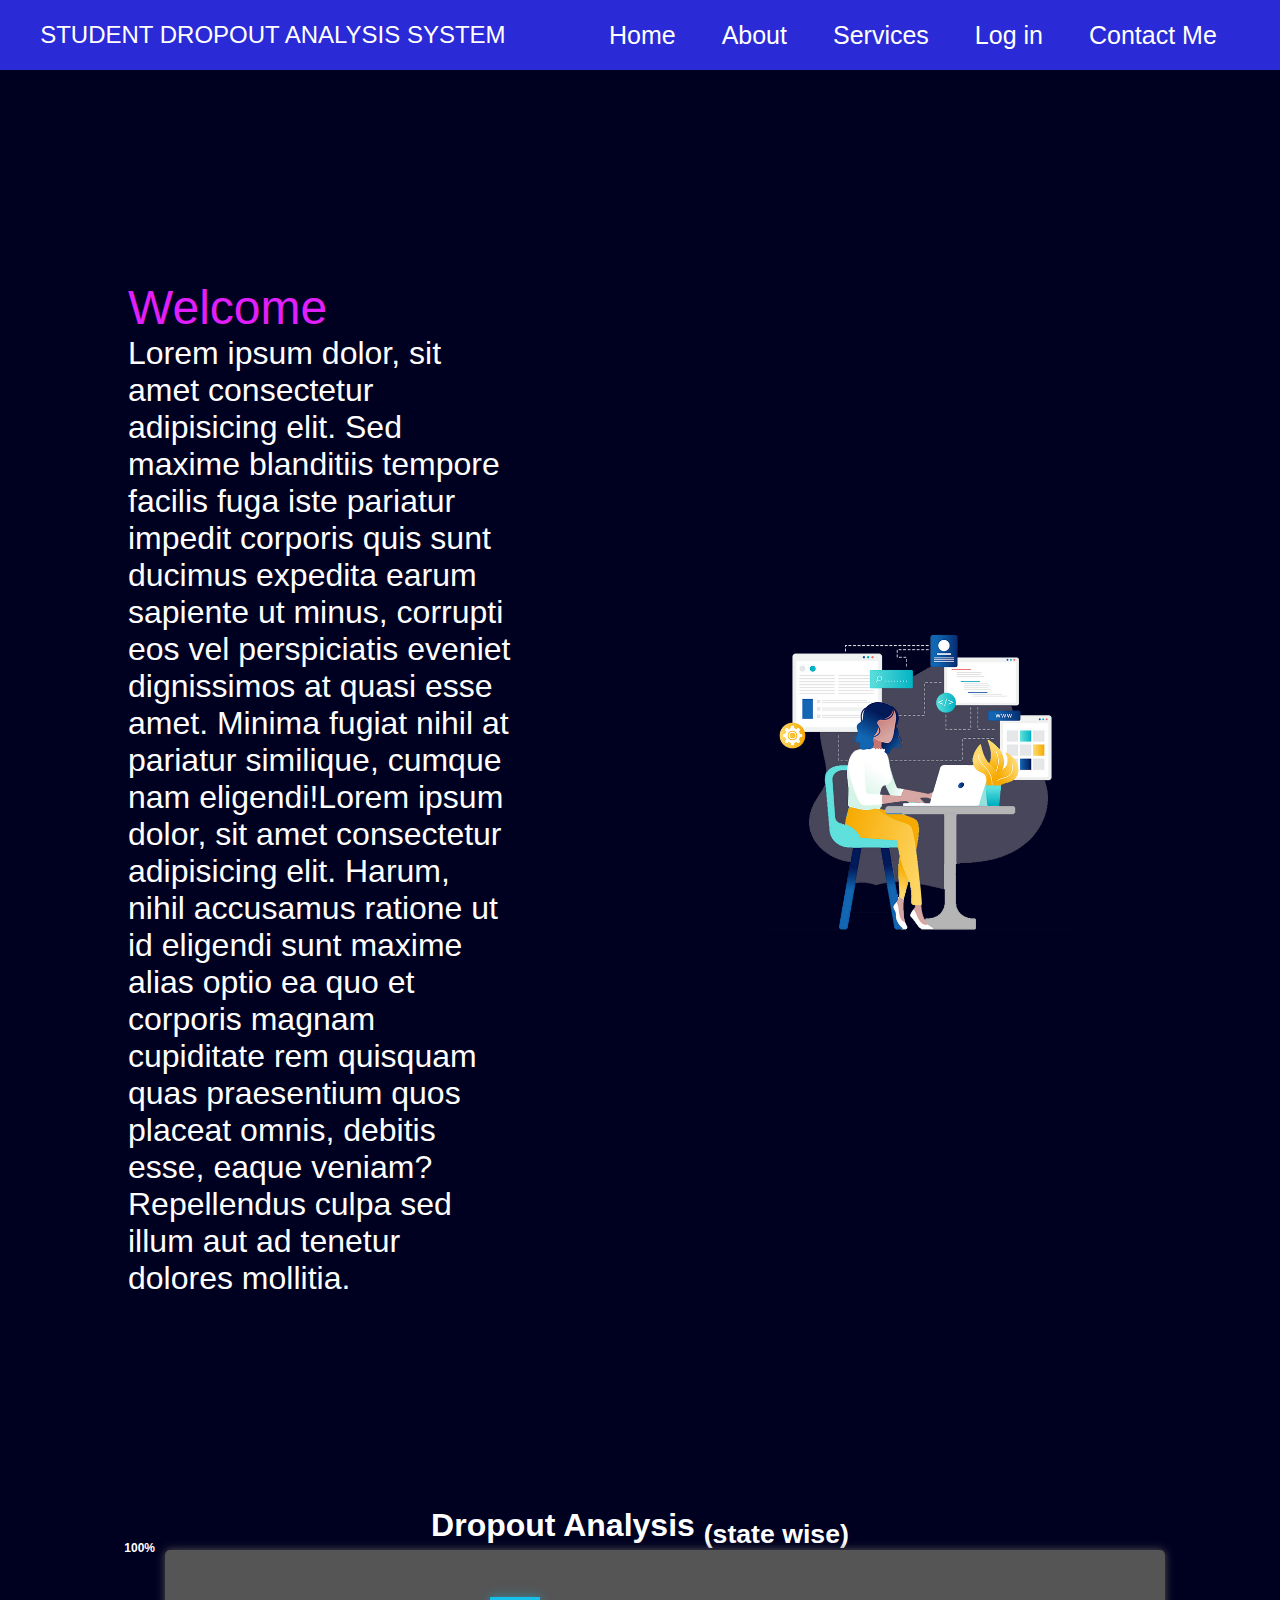
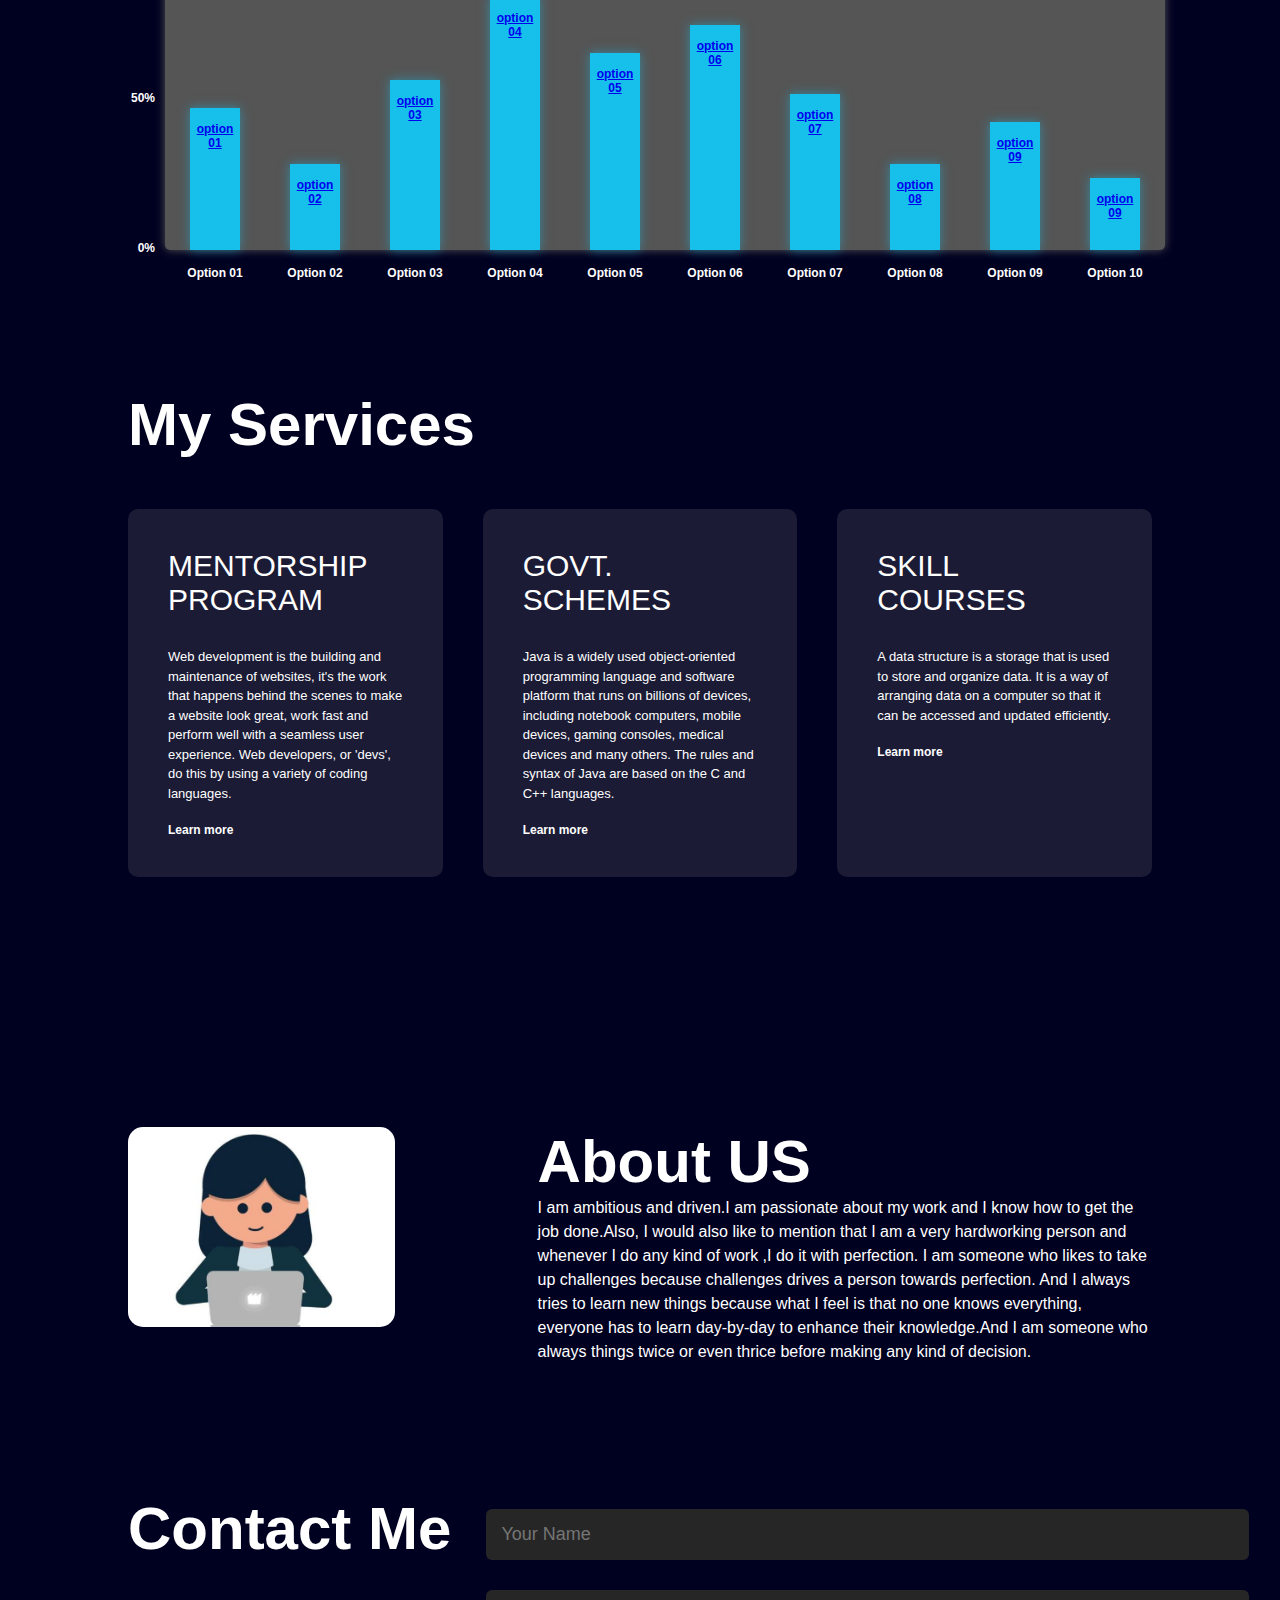
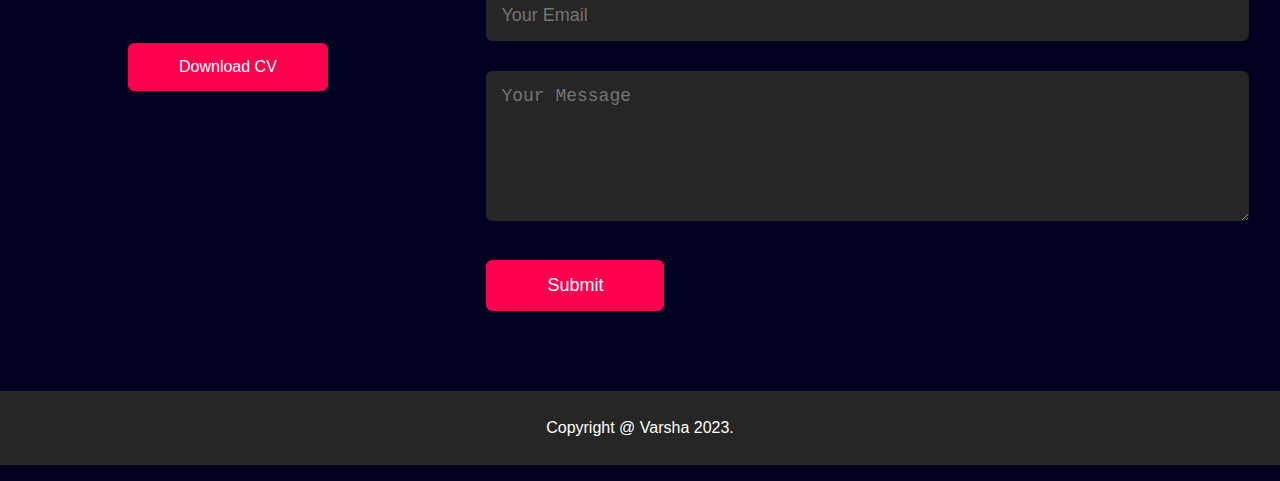
<file: index.html>
<!DOCTYPE html>
<html lang="en">
<head>
    <meta charset="UTF-8">
    <meta name="viewport" content="width=device-width, initial-scale=1.0">
    <title>STUDENT DROPOUT ANALYSIS</title>
    
    <link rel="stylesheet" href="style1.css">
    
    <link rel="preconnect" href="https://fonts.googleapis.com">
<link rel="preconnect" href="https://fonts.gstatic.com" crossorigin>
<link href="https://fonts.googleapis.com/css2?family=Labrada&family=Roboto:ital@1&display=swap" rel="stylesheet">
    <style>
        *{
            margin:0;
            padding:0;
        }
        body{
        background-color:rgb(0,0,33);
        color:white;
        font-family: 'Poppins', sans-serif;
        }
        nav{
            display: flex;
            justify-content: space-around;
            align-items:center;
            height: 70px;
            background-color: rgb(42, 42, 214);
        }
        nav ul{
            display: flex;
            justify-content: center;
        }
        nav ul li{
            list-style:none;
            margin:0 23px;
        }

        nav ul li a{
            text-decoration: none;
            color:white;
        }
        nav ul li :hover{
            color:rgb(209, 46, 204);
            font: size 1.04rem;
        }
        main hr
        {
            border:0;
            background: #9c97f1;
            height:1.2px;
            margin:40px 84px;

        }
        .left{
            font-size:1.5rem;
        }
        .firstSection{
            display: flex;
            justify-content: space-around;
            align-items:center;
            margin: 140px 0;


            
        }

        .firstSection > div{ 
            width:30%;
        }
        .leftSection{
            font-size: 3rem;
            margin:70px 0;

        }
        .rightSection img{
            
            width: 80%;
            margin: 50px 0;
        

        }
        .purple{
            color:rgb(225, 31, 250);
        }
        .text-gray
        {
            color:gray;
        }

        #element {
            color:rgb("170,107,228");

        }
        .secondSection
        {
            max-width:80vw;
            margin:auto;
            height:80vh;

        }

        .secondSection h1{
            font-size:1.9rem;
        }

        .secondSection .box {
            background: white;
            width:80vw;
            height: 2px;
            margin:56px 0;
            display: flex;
        }
        .secondSection .vertical{
            height:93px;
            width:1px;
            background-color: white;
            margin:0 100px;
        }
        .image-top{
            width: 23px;
            position:relative;
            top: -32px;
            left: -9px;
        }

        .vertical-title{
            position:relative;
            top:75px;
            width:150px;

        }
        .vertical-desc{
            position:relative;
            top:86px;
            color:gray;
            width:150px;
            font-size:9px;

        }


    </style>
</head>
<body>
    <header>
        <nav>
            <div class="left">STUDENT DROPOUT ANALYSIS SYSTEM</div>
            <div class="right">
                <ul id="sidemenu">
                    <li><a href="#home">Home</a></li>                    
                    <li><a href="#about">About</a></li>
                    <li><a href="#services">Services</a></li>
                    <li><a href="form.html">Log in</a></li>
                    <li><a href="#contact">Contact Me</a></li>
                    <i class="fa-sharp fa-solid fa-xmark" onclick="closemenu()"></i>
                </ul>
                <i class="fa-solid fa-bars" onclick="openmenu()"></i>
            </div>
        </nav>
    </header>
    <main>
        <section class="firstSection">
            <div class="leftSection">
                <span class="purple">Welcome</span> 
                <div class="leftSection_content">Lorem ipsum dolor, sit amet consectetur adipisicing elit. Sed maxime blanditiis tempore facilis fuga iste pariatur impedit corporis quis sunt ducimus expedita earum sapiente ut minus, corrupti eos vel perspiciatis eveniet dignissimos at quasi esse amet. Minima fugiat nihil at pariatur similique, cumque nam eligendi!Lorem ipsum dolor, sit amet consectetur adipisicing elit. Harum, nihil accusamus ratione ut id eligendi sunt maxime alias optio ea quo et corporis magnam cupiditate rem quisquam quas praesentium quos placeat omnis, debitis esse, eaque veniam? Repellendus culpa sed illum aut ad tenetur dolores mollitia.</div>
               
                <span id="element"></span>
            </div>
            <div class="rightSection">
<img src="bg.png" alt="">
            </div>
        
    </main>
    
        <!--chart start-->
        <!-- <div class="chart">
            <div class="bar-container">
              <div class="bar" data-percentage="50"></div>
              <div class="bar" data-percentage="30"></div>
              <div class="bar" data-percentage="60"></div>
              <div class="bar" data-percentage="90"></div>
              <div class="bar" data-percentage="80"></div>
            </div>
          </div> -->
        <center><h1>Dropout Analysis <sub>(state wise)</sub></h1></center>
          <div class="chart">
            <ul class="numbers">
              <li><span>100%</span></li>
              <li><span>50%</span></li>
              <li><span>0%</span></li>
            </ul>
            <ul class="bars">
              <li>
                <div class="bar" data-percentage="50">
                    <a href="option01.htm">option 01</a>
                </div>
                <span>Option 01</span>
                
              </li>
              <li>
                <div class="bar" data-percentage="30">
                    <a href="option02.htm">option 02</a>
                </div>
                <span>Option 02</span>
              </li>
              <li>
                <div class="bar" data-percentage="60">
                    <a href="option03.htm">option 03</a>
                </div>
                <span>Option 03</span>
              </li>
              <li>
                <div class="bar" data-percentage="90">
                    <a href="option04.htm">option 04</a>
                </div>
                <span>Option 04</span>
              </li>
              <li>
                <div class="bar" data-percentage="70">
                    <a href="option05.htm">option 05</a>
                </div>
                <span>Option 05</span>
              </li>
              <li>
                <div class="bar" data-percentage="80">
                    <a href="option06.htm">option 06</a>
                </div>
                <span>Option 06</span>
              </li>
              <li>
                <div class="bar" data-percentage="55">
                    <a href="option07.htm">option 07</a>
                </div>
                <span>Option 07</span>
              </li>
              <li>
                <div class="bar" data-percentage="30">
                    <a href="option08.htm">option 08</a>
                </div>
                <span>Option 08</span>
              </li>
              <li>
                <div class="bar" data-percentage="45">
                    <a href="option09.htm">option 09</a>
                </div>
                <span>Option 09</span>
              </li>
              <li>
                <div class="bar" data-percentage="25">
                    <a href="option09.htm">option 09</a>
                </div>
                <span>Option 10</span>
              </li>
            </ul>
          </div>
          <script src="https://code.jquery.com/jquery-3.6.0.min.js"></script>
<script>
  $(function () {
    $(".bar").each(function (key, bar) {
      var percentage = $(this).data("percentage");
      $(this).animate(
        {
          height: percentage + "%",
        },
        1000
      );
    });
  });
</script>

          


<!-- -----------------------services---------------------------- -->
<div id="services">
    <div class="container">
        <h1 class="subtitle">My Services</h1>
        <div class="services-list">
            <div>
                <i class="fa-solid fa-code"></i>
                <!-- web-development icon -->
                <h2>MENTORSHIP PROGRAM</h2><br>
                <p>Web development is the building and maintenance of websites, it's the work that happens behind
                    the scenes to make a website look great, work fast and perform well with a seamless user
                    experience. Web developers, or 'devs', do this by using a variety of coding languages.</p>
                <h3><a href="mentorship.htm">Learn more</a></h3>
            </div>
            <div>
                <i class="fa-brands fa-java"></i>
                <!-- Java icon -->
                <h2>GOVT. SCHEMES</h2><br>
                <p>Java is a widely used object-oriented programming language and software platform that runs on
                    billions of devices, including notebook computers, mobile devices, gaming consoles, medical
                    devices and many others. The rules and syntax of Java are based on the C and C++ languages.</p>
                <h3><a href="govtschemes.htm">Learn more</a></h3>
            </div>
            <div>
                <i class="fa-brands fa-codepen"></i>
                <!-- DSA icon -->
                <h2>SKILL COURSES</h2><br>
                <p>A data structure is a storage that is used to store and organize data. It is a way of arranging
                    data on a computer so that it can be accessed and updated efficiently.</p>
                <h3><a href="skillcourse.htm">Learn more</a></h3>
            </div>

        </div>
    </div>
</div>
<!-- ----------------------portfolio------------------ -->
<!-- <div id="projects">
    <div class="container">
        <h1 class="subtitle">My Work</h1>
         
        <div class="work-list">
            <div class="work">
               
               <img src="image.jpg">
                <div class="layer">
                    <h3>Temperature Converter Web Application</h3><br />
                    <p>A temperature converter helps in the conversion of the measurement units of the temperature
                        recorded in a particular unit.</p>
                    <a href="https://github.com/Varshajha5/TEMPERATUREconverter"><i class="fa-solid fa-arrow-up-right-from-square"></i></a>
                </div>
            </div>
            <div class="work">
                <img src="https://wallpapercave.com/wp/wp8984777.png"
                    height="280px">
                <div class="layer">
                    <h3>TIC TAC TOE game web application</h3><br />
                    <p>TIC-TAC-TOE is a game in which two players take turns in drawing either an 'O' or an 'X' in one square of a grid consisting of nine squares.</p>
                    <a href="https://github.com/Varshajha5/TIC_TAC_TOE_GAME/tree/main"><i class="fa-solid fa-arrow-up-right-from-square"></i></a>
                </div>
            </div>
            <div class="work">
                <img src="calimg.png" height="280px">
                <div class="layer">
                    <h3>SIMPLE CALCULATOR Web Application</h3><br/>
                    <p>Calculator Web Application is the application used for performing basic mathematical operations like Addition,Subtraction,Multiplication & Divisions.</p>
                    <a href="https://github.com/Varshajha5/SIMPLECALCULATOR"><i class="fa-solid fa-arrow-up-right-from-square"></i></a>
                </div>
            </div>

        </div>
        <a href="https://github.com/Varshajha5" class="btn">See more</a>

    </div>
</div> -->
<div id="about">
    <div class="container">
        <div class="row">
            <div class="about-col-1">
                <img src="img2.jpg" alt="error" height="200">
            </div>
            <div class="about-col-2">
                <h1 class="subtitle">About US</h1>
                <p>I am ambitious and driven.I am passionate about my work and I know how to get the job done.Also, I would also like to mention that I am a very hardworking
                    person and whenever I do any kind of work ,I do it with
                    perfection. I am someone who likes to take up
                    challenges because challenges drives a person
                    towards perfection. And I always tries to learn new
                    things because what I feel is that no one knows
                    everything, everyone has to learn day-by-day to
                    enhance their knowledge.And I am someone who
                    always things twice or even thrice before making any
                    kind of decision.
                </p>

                
            </div>
        </div>
    </div>
</div>

<!-- ---------------------------contacts------------------------ -->
<div id="contact">
    <div class="container">
        <div class="row">
            <!-- for left column -->
            <div class="contact-left">
                <h1 class="sub-titles">Contact Me</h1>
                <!-- <p><i class="fa-solid fa-paper-plane"></i>jhavarsha482@gmail.com</p> -->
                <p><i class="fa-solid fa-phone"></i></p>
              
                
                <a href="RESUMEvkj.pdf" download class="btn btn2">Download CV</a>
                <!-- whenever we will cick Down...,it will start downloading -->
            </div>
            <!-- creating form for right column-->
            <div class="contact-right">
                <form name="submit-to-google-sheet">
                    <!-- the form name will be same as we have used for in JS (last-part) -->
                    <input type="text" name="Name" placeholder="Your Name" required>
                    <input type="email" name="Email" placeholder="Your Email" required>
                    <textarea name="Message" rows="6" placeholder="Your Message"></textarea>
                    <button type="submit" class="btn btn2">Submit</button>

                </form>
                <span id="msg"></span>
            </div>
        </div>

    </div>
    <div class="copy-right">
        <p>Copyright @ Varsha 2023.</p>
    </div>
</div>


</script>
 
</body>

</html>

<script type="text/javascript" src="script.js"></script>
    
</body>
</html>
</file>
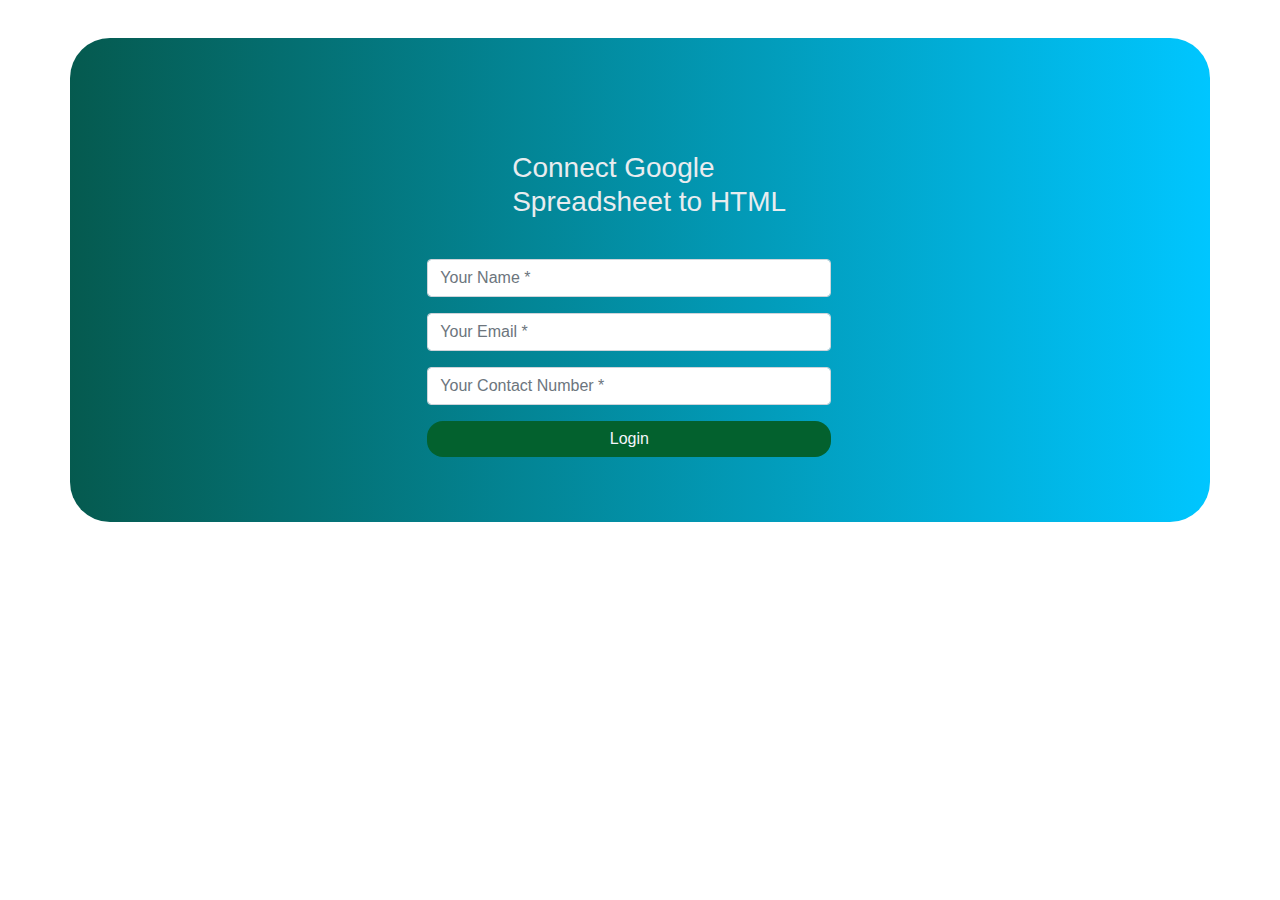
<file: form.html>
<!DOCTYPE html>
<html lang="en">
<head>
    <meta charset="UTF-8">
    <meta name="viewport" content="width=device-width, initial-scale=1.0">
    <title>Document</title>
    <link href="https://maxcdn.bootstrapcdn.com/bootstrap/4.1.1/css/bootstrap.min.css" rel="stylesheet" id="bootstrap-css">
    <style>
            .register .nav-tabs .nav-link:hover{
                border: none;
            }
            .text-align{
                margin-top: -3%;
                margin-bottom: -9%;

                padding: 10%;
                margin-left: 30%;
            }
            .form-new{
                margin-right: 22%;
                margin-left: 20%;
            }
            .register-heading{
                margin-left: 21%;
                margin-bottom: 10%;
                color: #e9ecef;
            }
            .register-heading h1{
                margin-left: 21%;
                margin-bottom: 10%;
                color: #e9ecef;
            }
            .register{
                background: -webkit-linear-gradient(left, #055a4f, #00c6ff);
                margin-top: 3%;
                padding: 3%;
                border-radius: 2.5rem;
            }
            .btnSubmit
            {
                width: 50%;
                border-radius: 1rem;
                padding: 1.5%;
                color: #fff;
                background-color: #03612e;
                border: none;
                cursor: pointer;
                margin-right: 6%;
                color: rgb(246, 246, 252);
                margin-top: 4%;
            }
    </style>

</head>
<body>
    
<div class="container register">
            <div class="row">
                <div class="col-md-12">
                        <div class="tab-pane fade show active text-align form-new" id="home" role="tabpanel" aria-labelledby="home-tab">
                            <h3 class="register-heading">Connect Google Spreadsheet to HTML</h3>
                            <div class="row register-form">
                                <div class="col-md-12">
                                    <form method="post" autocomplete="off" name="google-sheet">
                                        <div class="form-group">
                                            <input type="text" name="Name" class="form-control" placeholder="Your Name *" value="" required=""/>
                                        </div>
                                        <div class="form-group">
                                            <input type="text" name="Email" class="form-control" placeholder="Your Email *" value="" required=""/>
                                        </div>
                                        <div class="form-group">
                                            <input type="number" name="Phone" class="form-control" placeholder="Your Contact Number *" value="" required=""/>
                                        </div>
                                        <div class="form-group">
                                            
                                            <input type="submit" name="submit" class="btnSubmit btn-block" value="Login" />
                                        </div>
                                    </form>
                                </div>
                            </div>
                        </div>
                </div>
            </div>
        </div>
          
          <script>
            const scriptURL = 'https://script.google.com/macros/s/AKfycbydr7HYVAjbC1GXkNFpwB1G-akCdI4cPArNyHYYVaDWNuX9s9t9aGROCPTZ2HX-2IPTPQ/exec'
            const form = document.forms['google-sheet']
          
            form.addEventListener('submit', e => {
              e.preventDefault()
              fetch(scriptURL, { method: 'POST', body: new FormData(form)})
                .then(response => alert("Thanks for Contacting us..! We Will Contact You Soon..."))
                .catch(error => console.error('Error!', error.message))
                window.location.href="dashboard.htm";
            })
          </script>

        <script src="https://maxcdn.bootstrapcdn.com/bootstrap/4.1.1/js/bootstrap.min.js"></script>
        <script src="https://cdnjs.cloudflare.com/ajax/libs/jquery/3.2.1/jquery.min.js"></script>
</body>
</html>
</file>
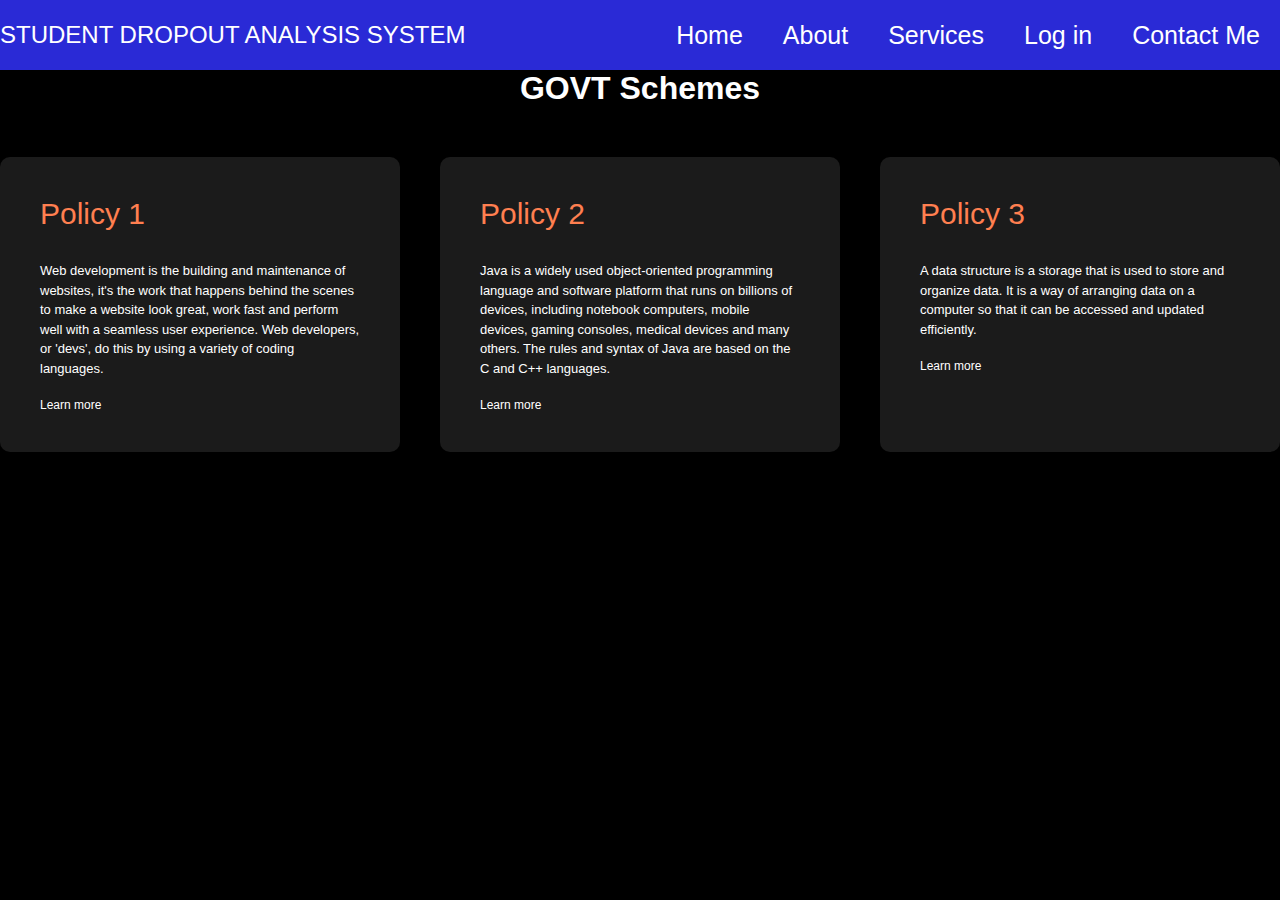
<file: govtschemes.htm>
<!DOCTYPE html>
<html lang="en">
  <head>
    <meta charset="UTF-8" />
    <meta name="viewport" content="width=device-width, initial-scale=1.0" />
    <title>Govt schemes</title>
    <link rel="preconnect" href="https://fonts.googleapis.com" />
    <link rel="stylesheet" href="style1.css" />
    <link rel="preconnect" href="https://fonts.gstatic.com" crossorigin />
    <link
      href="https://fonts.googleapis.com/css2?family=Labrada&family=Roboto:ital@1&display=swap"
      rel="stylesheet"
    />
  </head>
  <body>
    <header>
      <nav>
        <div class="left">STUDENT DROPOUT ANALYSIS SYSTEM</div>
        <div class="right">
          <ul id="sidemenu">
            <li><a href="#home">Home</a></li>
            <li><a href="#about">About</a></li>
            <li><a href="#services">Services</a></li>
            <li><a href="form.html">Log in</a></li>
            <li><a href="#contact">Contact Me</a></li>
            <i class="fa-sharp fa-solid fa-xmark" onclick="closemenu()"></i>
          </ul>
          <i class="fa-solid fa-bars" onclick="openmenu()"></i>
        </div>
      </nav>
    </header>
    <div class="containerg">
      <center><h1 class="subtitleg">GOVT Schemes</h1></center>
      <div class="services-listg">
        <div>
          <i class="fa-solid fa-code"></i>
          <!-- web-development icon -->
          <h2>Policy 1</h2>
          <br />
          <p>
            Web development is the building and maintenance of websites, it's
            the work that happens behind the scenes to make a website look
            great, work fast and perform well with a seamless user experience.
            Web developers, or 'devs', do this by using a variety of coding
            languages.
          </p>
          <a href="https://www.geeksforgeeks.org/web-development/"
            >Learn more</a
          >
        </div>
        <div>
          <i class="fa-brands fa-java"></i>
          <!-- Java icon -->
          <h2>Policy 2</h2>
          <br />
          <p>
            Java is a widely used object-oriented programming language and
            software platform that runs on billions of devices, including
            notebook computers, mobile devices, gaming consoles, medical devices
            and many others. The rules and syntax of Java are based on the C and
            C++ languages.
          </p>
          <a href="https://www.geeksforgeeks.org/java/.">Learn more</a>
        </div>
        <div>
          <i class="fa-brands fa-codepen"></i>
          <!-- DSA icon -->
          <h2>Policy 3</h2>
          <br />
          <p>
            A data structure is a storage that is used to store and organize
            data. It is a way of arranging data on a computer so that it can be
            accessed and updated efficiently.
          </p>
          <a href="https://www.geeksforgeeks.org/data-structures/"
            >Learn more</a
          >
        </div>
      </div>
    </div>

    <style>
      .body {
        background-color: rgb(0, 0, 33);
        color: black;
      }
      .services-listg {
        display: grid;
        grid-template-columns: repeat(auto-fit, minmax(250px, 1fr));
        grid-gap: 40px;
        margin-top: 50px;
        color: coral;
        transition: background 0.5s, transform 0.5s;
      }
      .services-listg div {
        background: rgba(128, 128, 128, 0.208);
        padding: 40px;
        font-size: 13px;
        font-weight: 300px;
        border-radius: 10px;
      }
      .services-listg div i {
        font-size: 50px;
        margin-bottom: 30px;
      }
      .services-listg div h2 {
        font-size: 30px;
        font-weight: 500;
        margin-bottom: 15px;
      }
      .services-listg div a {
        text-decoration: none;
        color: white;
        font-size: 12px;
        margin-top: 20px;
        display: inline-block;
      }
      .services-listg :hover {
        background: rgba(255, 8, 0, 0.986);
        transform: translateY(-10px); /*it will move the box by 10 px*/
      }
    </style>
  </body>
</html>
</file>
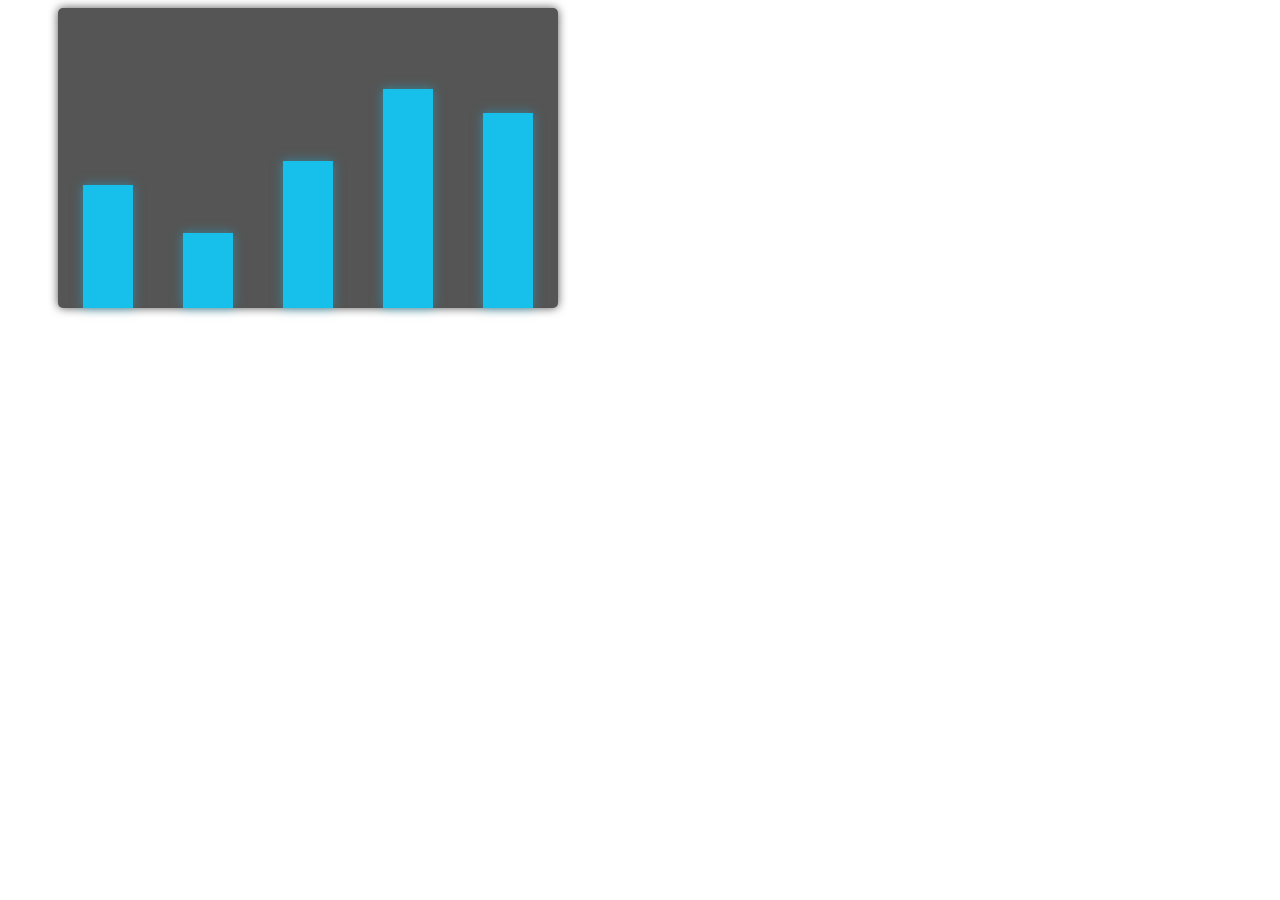
<file: graph.html>
<!DOCTYPE html>
<html lang="en" dir="ltr">
  <head>
    <meta charset="utf-8" />
    <title>Bar Chart</title>
    <link rel="stylesheet" href="gstyle.css" />
    <script
      src="https://cdnjs.cloudflare.com/ajax/libs/jquery/3.4.1/jquery.min.js"
      charset="utf-8"
    ></script>
  </head>
  <body>
    <!--chart start-->
    <div class="chart">
      <ul class="numbers">
        <li><span>100%</span></li>
        <li><span>50%</span></li>
        <li><span>0%</span></li>
      </ul>
      <ul class="bars">
        <li>
          <div class="bar" data-percentage="50"></div>
          <span>Option 01</span>
        </li>
        <li>
          <div class="bar" data-percentage="30"></div>
          <span>Option 02</span>
        </li>
        <li>
          <div class="bar" data-percentage="60"></div>
          <span>Option 03</span>
        </li>
        <li>
          <div class="bar" data-percentage="90"></div>
          <span>Option 04</span>
        </li>
        <li>
          <div class="bar" data-percentage="80"></div>
          <span>Option 05</span>
        </li>
      </ul>
    </div>
    <!--chart end-->

    <script type="text/javascript">
      $(function () {
        $(".bars li .bar").each(function (key, bar) {
          var percentage = $(this).data("percentage");
          $(this).animate(
            {
              height: percentage + "%",
            },
            1000
          );
        });
      });
    </script>
  </body>
</html>
</file>
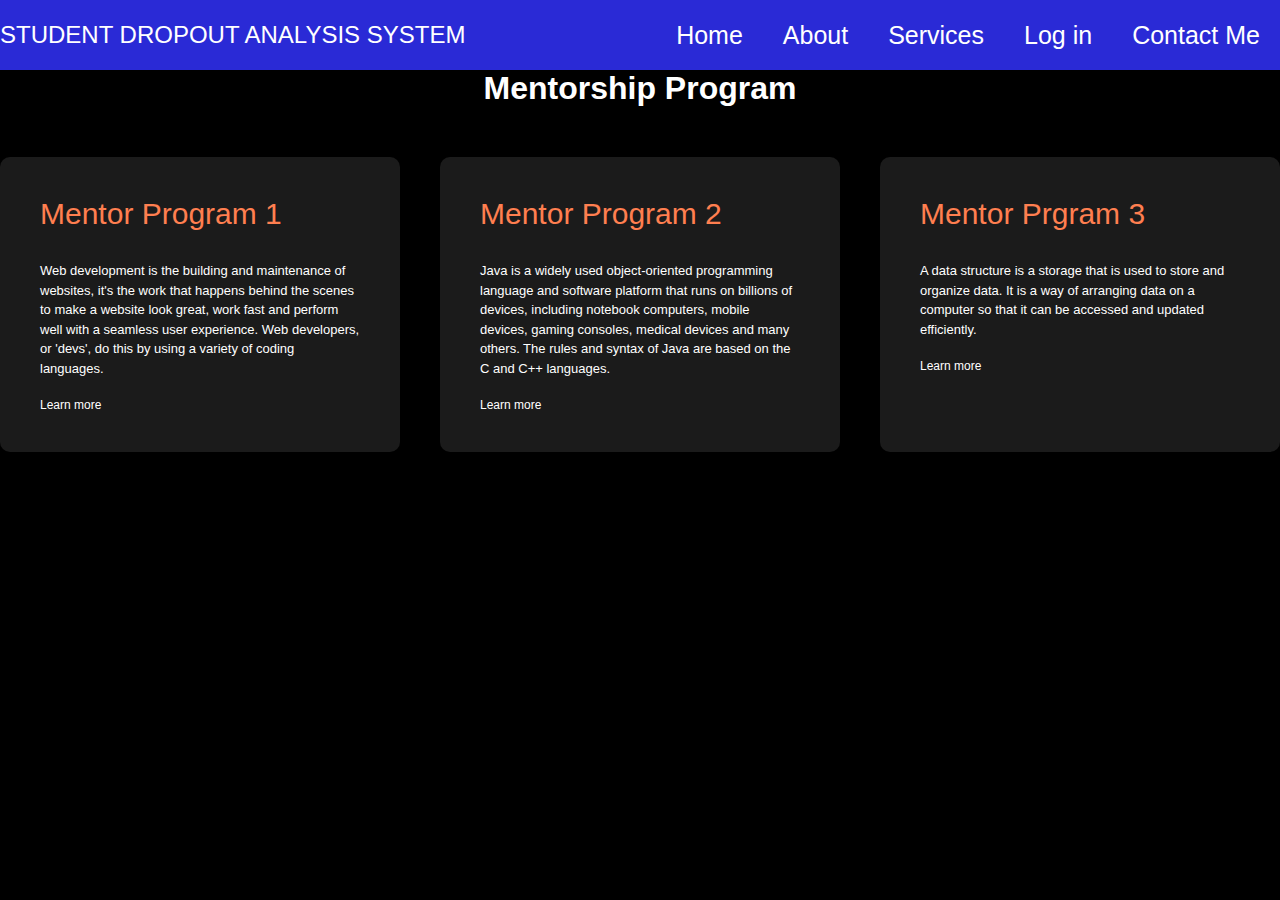
<file: mentorship.htm>
<!DOCTYPE html>
<html lang="en">
  <head>
    <meta charset="UTF-8" />
    <meta name="viewport" content="width=device-width, initial-scale=1.0" />
    <title>Govt schemes</title>
    <link rel="preconnect" href="https://fonts.googleapis.com" />
    <link rel="stylesheet" href="style1.css" />
    <link rel="preconnect" href="https://fonts.gstatic.com" crossorigin />
    <link
      href="https://fonts.googleapis.com/css2?family=Labrada&family=Roboto:ital@1&display=swap"
      rel="stylesheet"
    />
  </head>
  <body>
    <header>
      <nav>
        <div class="left">STUDENT DROPOUT ANALYSIS SYSTEM</div>
        <div class="right">
          <ul id="sidemenu">
            <li><a href="#home">Home</a></li>
            <li><a href="#about">About</a></li>
            <li><a href="#services">Services</a></li>
            <li><a href="form.html">Log in</a></li>
            <li><a href="#contact">Contact Me</a></li>
            <i class="fa-sharp fa-solid fa-xmark" onclick="closemenu()"></i>
          </ul>
          <i class="fa-solid fa-bars" onclick="openmenu()"></i>
        </div>
      </nav>
    </header>
    <div class="containerm">
      <center><h1 class="subtitlem">Mentorship Program</h1></center>
      <div class="services-listm">
        <div>
          <i class="fa-solid fa-code"></i>
          <!-- web-development icon -->
          <h2>Mentor Program 1</h2>
          <br />
          <p>
            Web development is the building and maintenance of websites, it's
            the work that happens behind the scenes to make a website look
            great, work fast and perform well with a seamless user experience.
            Web developers, or 'devs', do this by using a variety of coding
            languages.
          </p>
          <a href="https://www.geeksforgeeks.org/web-development/"
            >Learn more</a
          >
        </div>
        <div>
          <i class="fa-brands fa-java"></i>
          <!-- Java icon -->
          <h2>Mentor Program 2</h2>
          <br />
          <p>
            Java is a widely used object-oriented programming language and
            software platform that runs on billions of devices, including
            notebook computers, mobile devices, gaming consoles, medical devices
            and many others. The rules and syntax of Java are based on the C and
            C++ languages.
          </p>
          <a href="https://www.geeksforgeeks.org/java/.">Learn more</a>
        </div>
        <div>
          <i class="fa-brands fa-codepen"></i>
          <!-- DSA icon -->
          <h2>Mentor Prgram 3</h2>
          <br />
          <p>
            A data structure is a storage that is used to store and organize
            data. It is a way of arranging data on a computer so that it can be
            accessed and updated efficiently.
          </p>
          <a href="https://www.geeksforgeeks.org/data-structures/"
            >Learn more</a
          >
        </div>
      </div>
    </div>

    <style>
      .body {
        background-color: rgb(0, 0, 33);
        color: black;
      }
      .services-listm {
        display: grid;
        grid-template-columns: repeat(auto-fit, minmax(250px, 1fr));
        grid-gap: 40px;
        margin-top: 50px;
        color: coral;
        transition: background 0.5s, transform 0.5s;
      }
      .services-listm div {
        background: rgba(128, 128, 128, 0.208);
        padding: 40px;
        font-size: 13px;
        font-weight: 300px;
        border-radius: 10px;
      }
      .services-listm div i {
        font-size: 50px;
        margin-bottom: 30px;
      }
      .services-listm div h2 {
        font-size: 30px;
        font-weight: 500;
        margin-bottom: 15px;
      }
      .services-listm div a {
        text-decoration: none;
        color: white;
        font-size: 12px;
        margin-top: 20px;
        display: inline-block;
      }
      .services-listm :hover {
        background: rgba(255, 8, 0, 0.986);
        transform: translateY(-10px); /*it will move the box by 10 px*/
      }
    </style>
  </body>
</html>
</file>
<file: style1.css>
*{
            margin:0;
            padding:0;
        }
        body{
        background-color:rgb(0,0,33);
        color:white;
        font-family: 'Poppins', sans-serif;
        }
        
        nav{
            display: flex;
            justify-content: space-around;
            align-items:center;
            height: 70px;
            background-color: rgb(42, 42, 214);
        }
        nav ul{
            display: flex;
            justify-content: center;
        }
        nav ul li{
            list-style:none;
            margin:0 23px;
        }

        nav ul li a{
            text-decoration: none;
            color:white;
        }
        nav ul li :hover{
            color:rgb(209, 46, 204);
            font: size 1.04rem;
        }
        main hr
        {
            border:0;
            background: #9c97f1;
            height:1.2px;
            margin:40px 84px;

        }
        .left{
            font-size:1.5rem;
        }
        .firstSection{
            display: flex;
            justify-content: space-around;
            margin: 140px 0;
        }

        .firstSection > div{ 
            width:40%;
        }
        .leftSection{
            font-size: 3rem;
            margin:70px 0;

        }
        .leftSection_content{
            align-items: flex-start;
            font-size: 2rem;
        }
        .rightSection img{
            
            align-items: flex-end;
            width: 50%;
            margin: 50px 0;
        

        }
        .purple{
            color:rgb(225, 31, 250);
        }
        .text-gray
        {
            color:gray;
        }

        #element {
            color:rgb("170,107,228");

        }
        .secondSection
        {
            max-width:80vw;
            margin:auto;
            height:80vh;

        }

        .secondSection h1{
            font-size:1.9rem;
        }

        .secondSection .box {
            background: white;
            width:80vw;
            height: 3px;
            margin:56px 0;
            display: flex;
        }
        .secondSection .vertical{
            height:100px;
            width:1px;
            background-color: white;
            margin:0 100px;
        }
        .image-top{
            width: 23px;
            position:relative;
            top: -32px;
            left: -9px;
        }

        .vertical-title{
            position:relative;
            top:75px;
            width:150px;

        }
        .vertical-desc{
            position:relative;
            top:86px;
            color:gray;
            width:150px;
            font-size:9px;

        }


    
{
    margin: 0;
    padding: 0;
    box-sizing: border-box;
    /* font-family: 'Poppins',sans-serif; */
    font-family: 'Roboto', sans-serif;
}
html{
    scroll-behavior: smooth;
}
body{
    background-color: black;
}
#header{ 
     width: auto;
    
}
.container{
    padding: 10px 10%;
}
nav{
    display: flex;
    align-items: center;
    justify-content:space-between;
    flex-wrap: wrap;
}
.logo{
    width: 140px;
}
nav ul li{
    display: inline-block;
    list-style: none;
    margin: 10px 20px;
    
}
nav ul li a{
    text-decoration: none;
    color: white;
    font-size: 25px;
    position: relative;
}
nav ul li a::after{
   content: '';
   width: 0%;
   height: 3px;
   background:red;
   position: absolute;
   left: 0;
   bottom: -6px; 
}
nav ul li a:hover::after{
    width: 100%;
}
.header-text{
    margin-top: 10%;
    font-size: 30px;
    color: white;
}
/*----------------------------------for type writting effect--------------------------------*/
.header-text  h1{
    margin-top: 5%;
    font-size:  60px;
    width: 0ch; /*it means it will start from 0 character*/
    overflow: hidden;
    white-space: nowrap;
    animation: text 3s steps(44) infinite;
    border-right: 3px solid red;

}
@keyframes text {
    0% {
        width: 0ch;
    }
    50% {
        width: 20ch;
    }
    
}
.header-text  h1 span{
    color:red;
}
.header-text p{
    font-size:40px;
}





/* ---------------------------ABOUT------------------------ */
#about{
    padding: 100px 0px;
    color: white;
}
.row{
    display: flex;
    justify-content: space-between;
    flex-wrap: wrap;
}
.about-col-1{
    flex-basis: 35%;
}
.about-col-1 img{
    width: auto;
    border-radius: 15px;
}
.about-col-2{
    flex-basis: 60%;
    padding-left: 35px;
}
.subtitle{
    font-size:60px;
    font-weight: 900;
    color: white;
}
 p{
    line-height: 1.5em;
}
.tab-titles{
    display: flex;
    margin: 20px 0 40px;
}
.tab-links{
    margin-right: 50px;
    font-size:18px;
    font-weight: 800;
    cursor: pointer;
    position: relative;
}
.tab-links::after{
    content: "";
    width: 0;
    height: 3px;
    background-color:red;
    position: absolute;
    left: 0;
    bottom: -8px;
    transition:0.5 seconds; 
}
.tab-links.active-link::after{
    width: 50%;
}
.tab-contents ul li{
    list-style: none;
    margin:10px 0;

}
.tab-contents ul li span{
    color:rgba(255, 0, 0, 0.85);
    font-size:14px;

}
.tab-contents{
    display:none; /*it will hide all the contents under skills,Achievements,education*/
}
.tab-contents.active-tab{
    display:block; /*it will display the content of skills part*/
}

/* -------------------services--------------------------------------- */
#services{
    padding:130px 0;
}
.services-list{
    display: grid;
    grid-template-columns: repeat(auto-fit,minmax(250px,1fr));
    grid-gap: 40px;
    margin-top: 50px;
    color: white;
    transition: background 0.5s, transform 0.5s;
    
}
.services-list div{
    background:rgba(128, 128, 128, 0.208);
    padding:40px;
    font-size: 13px;
    font-weight: 300px;
    border-radius: 10px;
    
}
.services-list div i{
    font-size: 50px;
    margin-bottom: 30px;

}
.services-list div h2{
    font-size:30px;
    font-weight: 500;
    margin-bottom:15px;
}
.services-list div a{
    text-decoration: none;
    color: white;
    font-size:12px;
    margin-top: 20px;
    display: inline-block;
}
.services-list :hover{
    background:rgba(255, 8, 0, 0.986);
    transform:translateY(-10px) /*it will move the box by 10 px*/

}
/* ----------------------portfolio-------------------- */


.work-list{
    display: grid;
    grid-template-columns: repeat(auto-fit,minmax(250px,1fr));
    grid-gap: 40px;
    margin-top: 50px;
    
    
}
.work{
    border-radius: 10px;
    position: relative;
    overflow: hidden;
}
.work img{
    border-radius: 10px;
    float: left;
    width: 100%;
    padding:5px;
    transition: transform 0.5s; /*it will zoom in the image*/
}
.layer{
    color: white;
    width: 100%;
    height: 0;
    background:linear-gradient(rgba(0,0,0,0.6),#ff004f);
    border-radius: 10px;
    position: absolute;
    left: 0;
    bottom: 0;
    overflow: hidden;
    display: flex;
    align-items: center;
    justify-content: center;
    flex-direction: column;
    padding: 0 20px;
    text-align: center;
    font-size: 14px;
    transition: height 0.5s;
}
.layer h3{
    font-weight: 500px;
    margin-bottom: 20px;

}
.layer a{
    margin-top: 20px;
    color: #ff004f;
    text-decoration: none;
    font-size: 18px;
    line-height: 60px;
    background: #fff;
    width: 60px;
    height: 60px;
    border-radius:50%;
    text-align: center;
}
.work:hover img {
    transform: scale(1.1);  /*it will zoom in the background images*/
}
.work:hover .layer{
    height: 100%;

}
.btn{
    display: block;
    margin: 50px auto;
    width: fit-content;
    border: 1px solid #ff004f;
    padding: 14px 50px;
    border-radius: 6px;
    text-decoration: none;
    color: #fff;
    transition background:0.5s;
}
.btn:hover{
    background:red;
}
/* -------------------------contact---------------- */
#contact{
    padding:10px 0;}
.contact-left .sub-titles{
    color: white;
    font-size: 60px;
}
p{
    color: white;
}
.contact-right{
    flex-basis: 65%;
}
.contact-left p{
    margin-top:30px;
}
.contact-left p i{
    color:rgba(255, 0, 0, 0.463);
    margin-right: 15px;
    font-size: 25px;
}
.social-icons{
    margin-top:30px;

}
.social-icons a{
    text-decoration:none;
    font-size:30px;
    margin-right: 15px;
    color: white;
    display: inline-block;
    transition: transform 0.5s;
}
.social-icons a:hover{
    color: #ff004f;
    transform: translateY(-5px); /*it will move up and the color will change*/

}
.btn.btn2{
    display: inline-block;
    background: #ff004f;
}

/* for right column contact name table  */
.contact-right form{
    width: 110%;

}
form input,form textarea{
    width: 100%;
    border: 0;
    outline: none;
    background: #262626;
    padding: 15px;
    margin: 15px 0;
    color: #fff;
    font-size:18px;
    border-radius:6px;
    
}
form .btn2{
    padding: 14px 60px;
    font-size:18px;
    margin-top:20px;
    /* cursor: pointer; */
}
.copy-right{
    width: 100%;
    text-align: center;
    padding:25px 0;
    background-color:#262626;
    font-weight: 300;
    margin-top: 20px;
}


.fa-solid{
    display: none;
}





.chart{
    width: 100%;
    height: 300px;
    display: flex;
    justify-content: center;
  }
  
  .numbers{
    color: #fff;
    margin: 0;
    padding: 0;
    width: 50px;
    height: 100%;
    display: inline-block;
    float: left;
  }
  
  .numbers li{
    list-style: none;
    height: 150px;
    position: relative;
    bottom: 145px;
  }
  
  .numbers span{
    font-size: 12px;
    font-weight: 600;
    position: absolute;
    bottom: 0;
    right: 10px;
  }
  
  .bars{
    color: #fff;
    font-size: 12px;
    font-weight: 600;
    background: #555;
    margin: 0;
    padding: 0;
    display: inline-block;
    width: 1000px;
    height: 300px;
    box-shadow: 0 0 10px 0 #555;
    border-radius: 5px;
  }
  
  .bars li{
    display: table-cell;
    width: 100px;
    height: 300px;
    position: relative;
  }
  
  .bars span{
    width: 100%;
    position: absolute;
    bottom: -30px;
    text-align: center;
  }
  
  .bars .bar{
    display: block;
    background: #17C0EB;
    width: 50px;
    position: absolute;
    bottom: 0;
    margin-left: 25px;
    text-align: center;
    box-shadow: 0 0 10px 0 rgba(23, 192, 235, 0.5);
    transition: 0.5s;
    transition-property: background, box-shadow;
  }
  
  .bars .bar:hover{
    background: #55EFC4;
    box-shadow: 0 0 10px 0 rgba(85, 239, 196, 0.5);
    cursor: pointer;
  }
  
  .bars .bar:before{
    color: #fff;
    content: attr(data-percentage) '%';
    position: relative;
    bottom: 20px;
  }
</file>
<file: gstyle.css>
.body{
    margin: 0;
    padding: 0;
    height: 100vh;
    display: flex;
    justify-content: center;
    align-items: center;
    font-family: "Roboto", sans-serif;
    background: #333;
  }
  
  .chart{
    width: 600px;
    height: 300px;
    display: block;
  }
  
  .numbers{
    color: #fff;
    margin: 0;
    padding: 0;
    width: 50px;
    height: 100%;
    display: inline-block;
    float: left;
  }
  
  .numbers li{
    list-style: none;
    height: 150px;
    position: relative;
    bottom: 145px;
  }
  
  .numbers span{
    font-size: 12px;
    font-weight: 600;
    position: absolute;
    bottom: 0;
    right: 10px;
  }
  
  .bars{
    color: #fff;
    font-size: 12px;
    font-weight: 600;
    background: #555;
    margin: 0;
    padding: 0;
    display: inline-block;
    width: 500px;
    height: 300px;
    box-shadow: 0 0 10px 0 #555;
    border-radius: 5px;
  }
  
  .bars li{
    display: table-cell;
    width: 100px;
    height: 300px;
    position: relative;
  }
  
  .bars span{
    width: 100%;
    position: absolute;
    bottom: -30px;
    text-align: center;
  }
  
  .bars .bar{
    display: block;
    background: #17C0EB;
    width: 50px;
    position: absolute;
    bottom: 0;
    margin-left: 25px;
    text-align: center;
    box-shadow: 0 0 10px 0 rgba(23, 192, 235, 0.5);
    transition: 0.5s;
    transition-property: background, box-shadow;
  }
  
  .bars .bar:hover{
    background: #55EFC4;
    box-shadow: 0 0 10px 0 rgba(85, 239, 196, 0.5);
    cursor: pointer;
  }
  
  .bars .bar:before{
    color: #fff;
    content: attr(data-percentage) '%';
    position: relative;
    bottom: 20px;
  }
</file>
